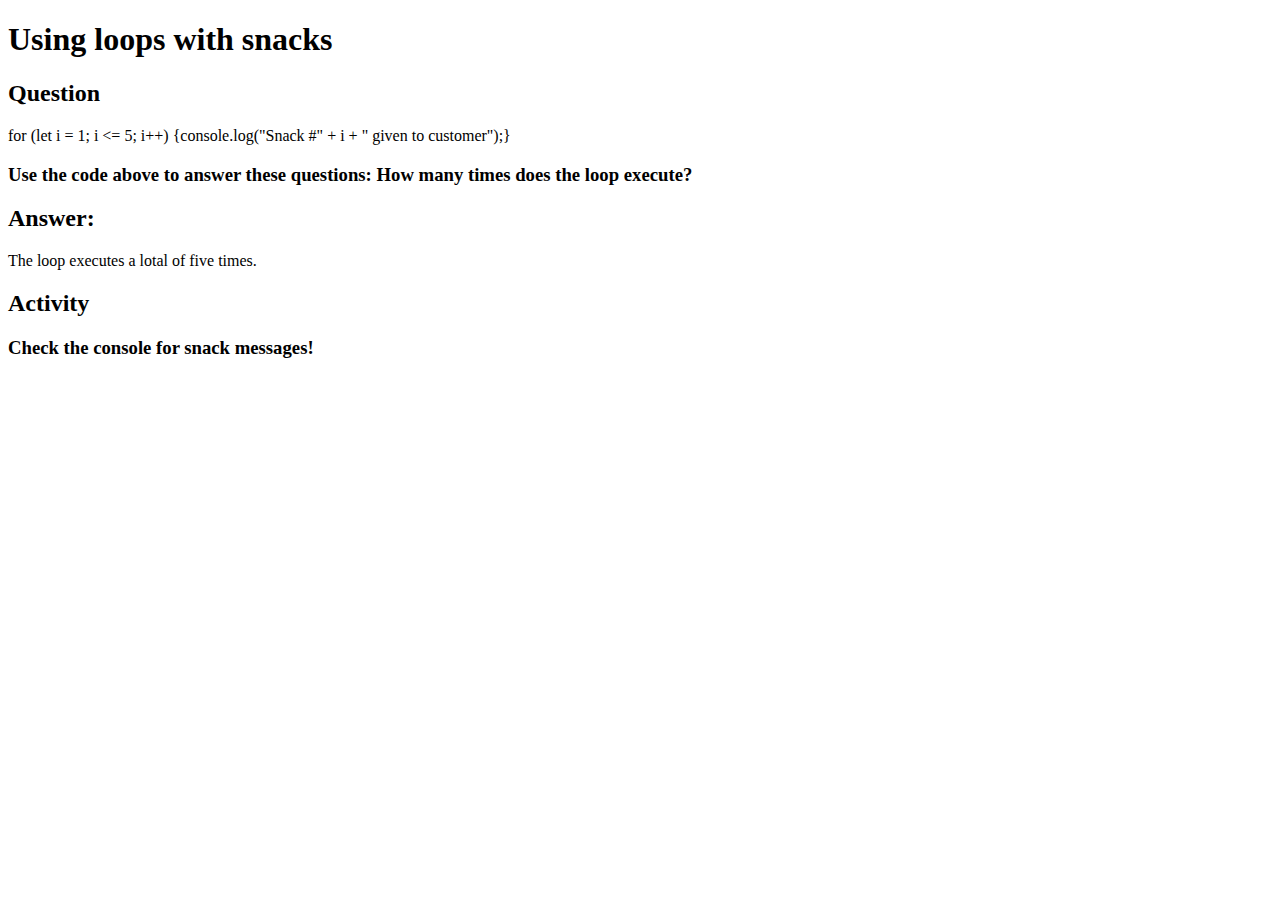
<file: index.html>
<!--Ava Werner 11/5/25-->
<!DOCTYPE html>
<html lang="en">
<head>
  <meta charset="UTF-8">
  <title>Vending Machine Loop</title>
</head>
<body>
  <h1>Using loops with snacks</h1>
  <h2>Question</h2>
  <!--Put the question and answer below here-->
  <p>for (let i = 1; i &lt;= 5; i++) {console.log("Snack #" + i + " given to customer");}</p>
  <h3>Use the code above to answer these questions: How many times does the loop execute?</h3>
  <h2>Answer:</h2>
  <p>The loop executes a lotal of five times. </p>
  <h2>Activity</h2>
  <h3>Check the console for snack messages!</h3>
  <!-- Link to the external script -->
  <script src="vendingMachine.js"></script>
</body>
</html>
</file>
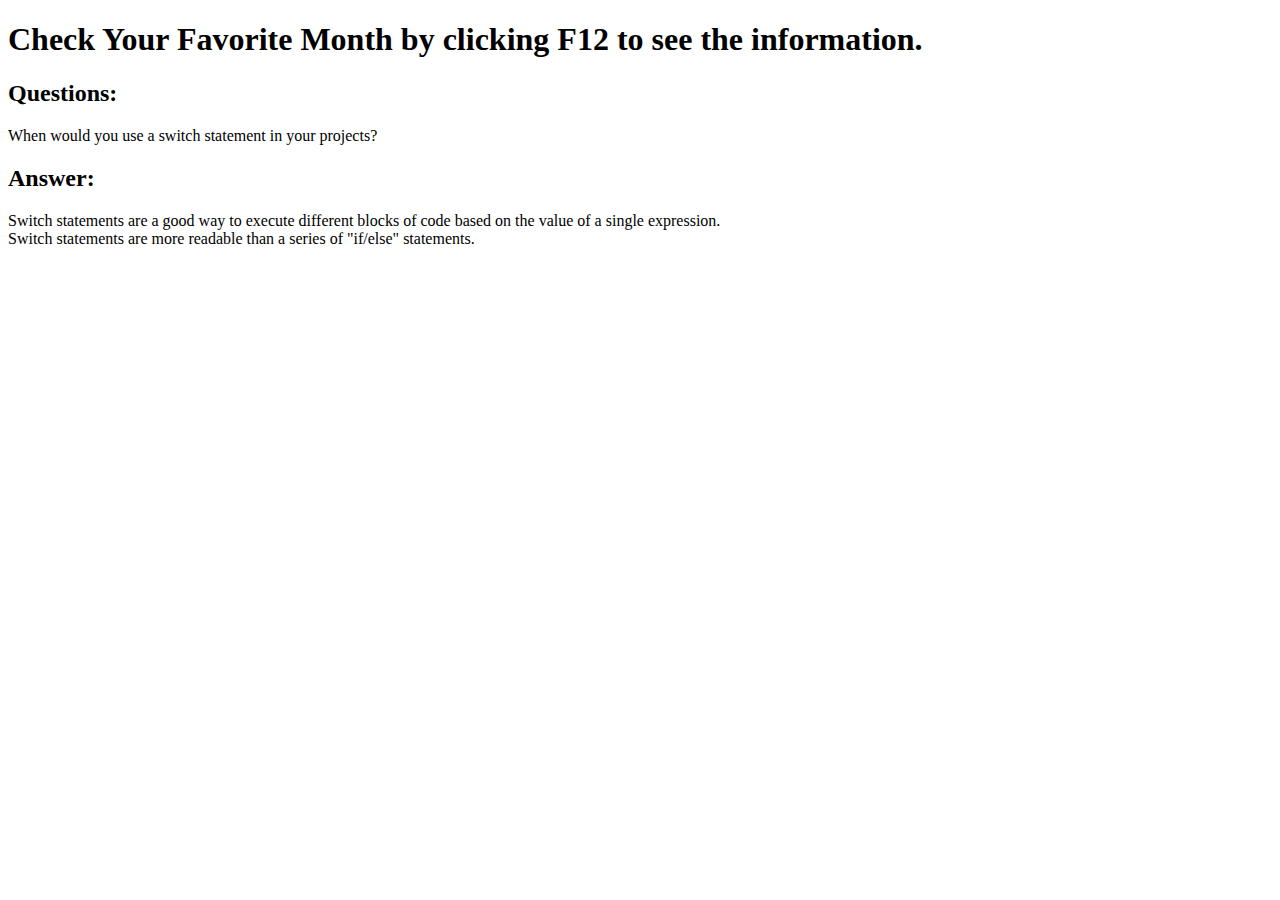
<file: project4/index.html>
<!--Ava Werner 10/28/25-->
<!DOCTYPE html>
<html lang="en">
<head>
    <meta charset="UTF-8">
    <meta name="viewport" content="width=device-width, initial-scale=1.0">
    <title>Favorite Month Checker</title>
</head>
<body>
    <h1>Check Your Favorite Month by clicking F12 to see the information.</h1>
    <h2>Questions:</h2>
    <p>When would you use a switch statement in your projects?</p>
    <h2>Answer:</h2>
    <p>
       Switch statements are a good way to execute different blocks of code based on the value of a single expression. <br>
       Switch statements are more readable than a series of "if/else" statements.

    </p>
 <script src="switch.js"> </script>
</body>
</html>
</file>
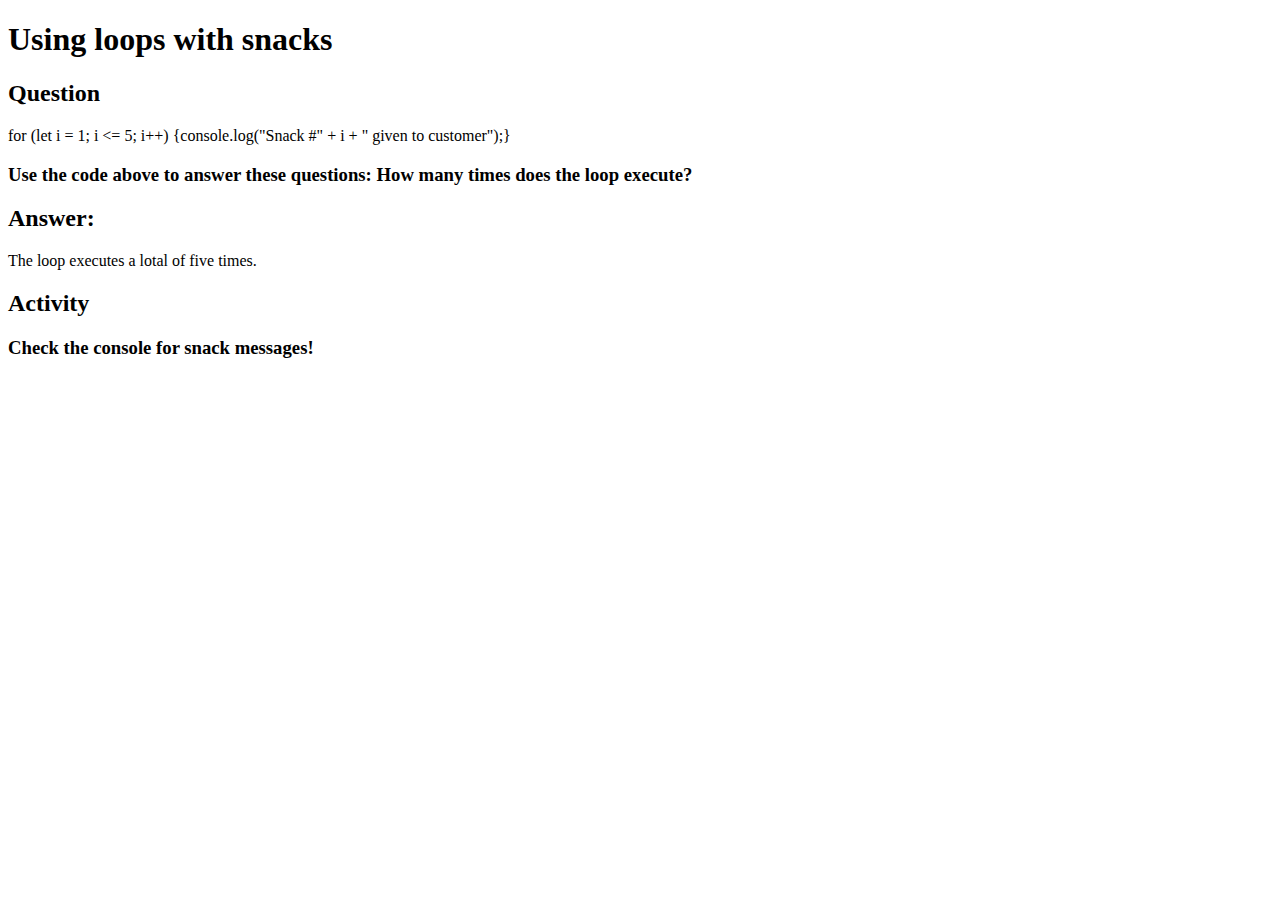
<file: loops.html>
<!--Ava Werner 11/5/25-->
<!DOCTYPE html>
<html lang="en">
<head>
  <meta charset="UTF-8">
  <title>Vending Machine Loop</title>
</head>
<body>
  <h1>Using loops with snacks</h1>
  <h2>Question</h2>
  <!--Put the question and answer below here-->
  <p>for (let i = 1; i &lt;= 5; i++) {console.log("Snack #" + i + " given to customer");}</p>
  <h3>Use the code above to answer these questions: How many times does the loop execute?</h3>
  <h2>Answer:</h2>
  <p>The loop executes a lotal of five times. </p>
  <h2>Activity</h2>
  <h3>Check the console for snack messages!</h3>
  <!-- Link to the external script -->
  <script src="vendingMachine.js"></script>
</body>
</html>
</file>
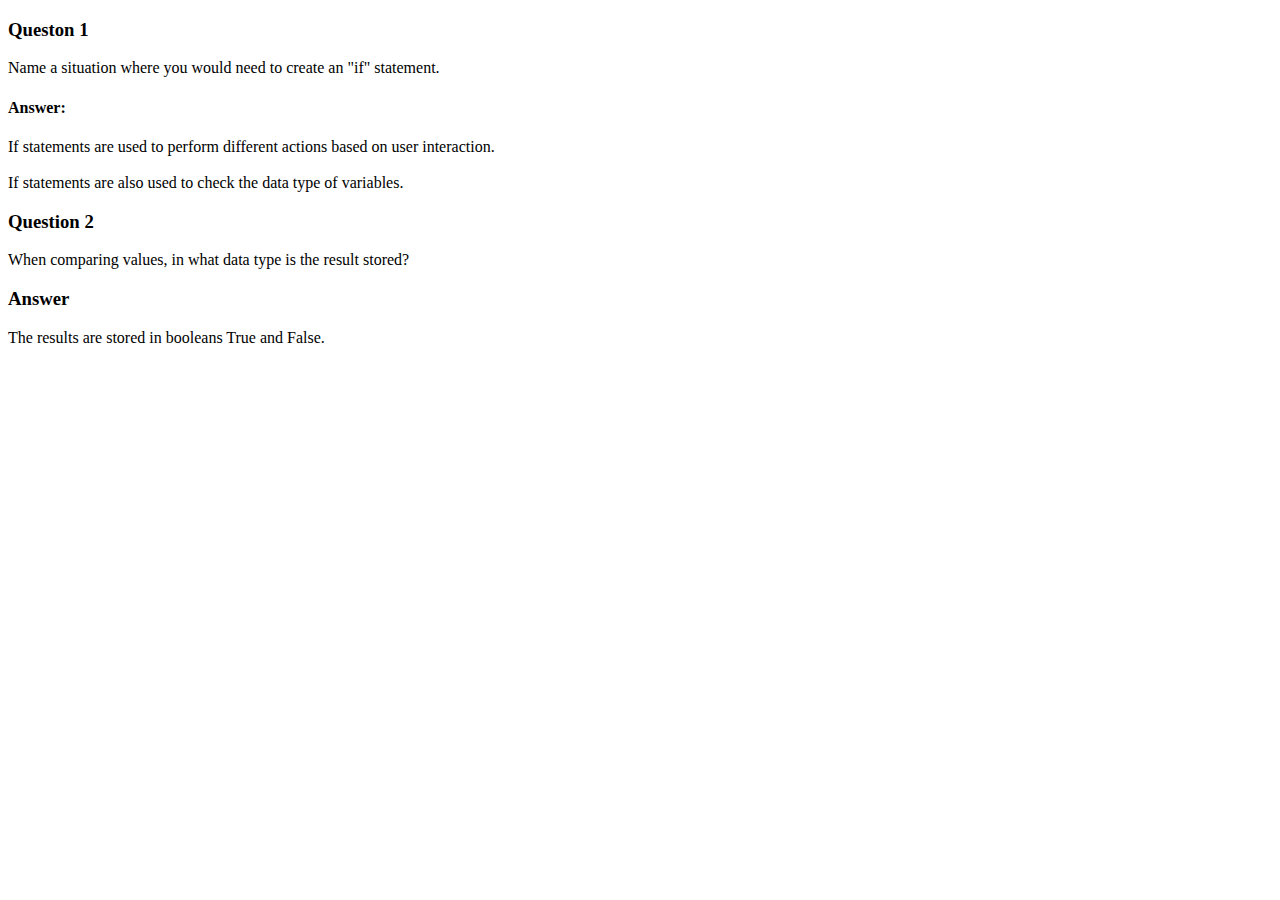
<file: shopping.html>
<!DOCTYPE html>
<!--Ava Wermer 10/21/25-->
<html lang="en">
    <head>
        <meta charset="UTF-8">
        <title>Testing JavaScript</title>
    </head>
    <body>
        <b><h3>Queston 1</h3></b>
        <p>Name a situation where you would need to create an "if" statement. </p>
        <h4>Answer:</h4>
        <p>
            If statements are used to perform different actions based on user interaction. <br>
            <br>
            If statements are also used to check the data type of variables.
        </p>
        <b><h3>Question 2</h3></b>
        <p>When comparing values,  in what data type is the result stored? </p>
        <b><h3>Answer</h3></b>
        <p>The results are stored in booleans True and False.</p>
        <script>
            let total = window.prompt("How much did you spend?");
            total = Number(total);
            if (total >= 0) {
                window.confirm(`Please confirm that you spent ${ total.toLocaleString("en-US", {style: "currency", currency: "USD", })}`);
                if (total <= 25) { // if the input is 25 or less there will be no discount
                    window.alert("No Discount Avalible");
                }
                else if (total >= 26 , total <= 75) { // if the input is between 26 and 75 there will be a 10% discount
                    window.alert("10% off");
                }
                else if (total >= 76 ) { // if the input is 76 or greater there will be a 20% disount
                    window.alert("20% off");
                }
            }
            // this else if statment runs if the user input something other then a number
            else if (total != 0) {
                total = window.prompt("How much did you spend?");
                total = Number(total);
                if (total >= 0) {
                    window.confirm(`Please confirm that you spent ${ total.toLocaleString("en-US", {style: "currency", currency: "USD", })}`);
                    if (total <= 25) {
                       window.alert("No Discount Avalible");
                    }
                    else if (total >= 26 , total <= 75) {
                       window.alert("10% off");
                    }
                    else if (total >= 76 ) {
                       window.alert("20% off");
                    }
                }
                else if (total != 0) {
                    window.alert("Please try agin");
                }
            }
        </script>
    </body>
</html>
</file>
